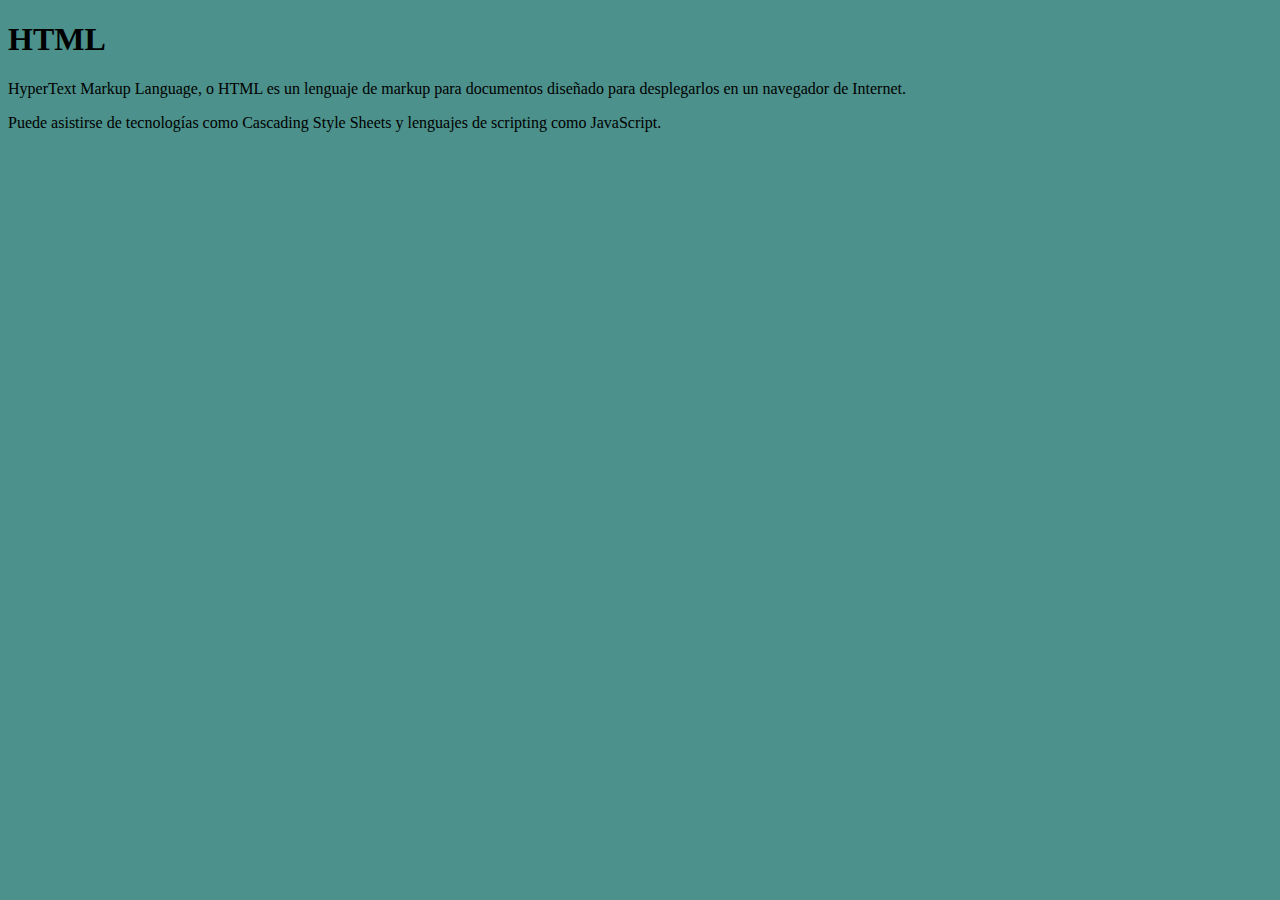
<file: index.html>
<!DOCTYPE html>
<html>
    <head>
        <meta charset="utf-8">
        <link rel="icon" href="images/favicon.ico" type="image/x-icon">
        <link href="css/test3.css" rel="stylesheet">
        <title>Introducción a HTML</title>
    </head>
    <body>
        <h1>HTML</h1>
        <p>HyperText Markup Language, o HTML es un lenguaje de markup para documentos diseñado para desplegarlos en un navegador de Internet.</p>
        <p>Puede asistirse de tecnologías como Cascading Style Sheets y lenguajes de scripting como JavaScript.</p>
    </body>
</html>
</file>
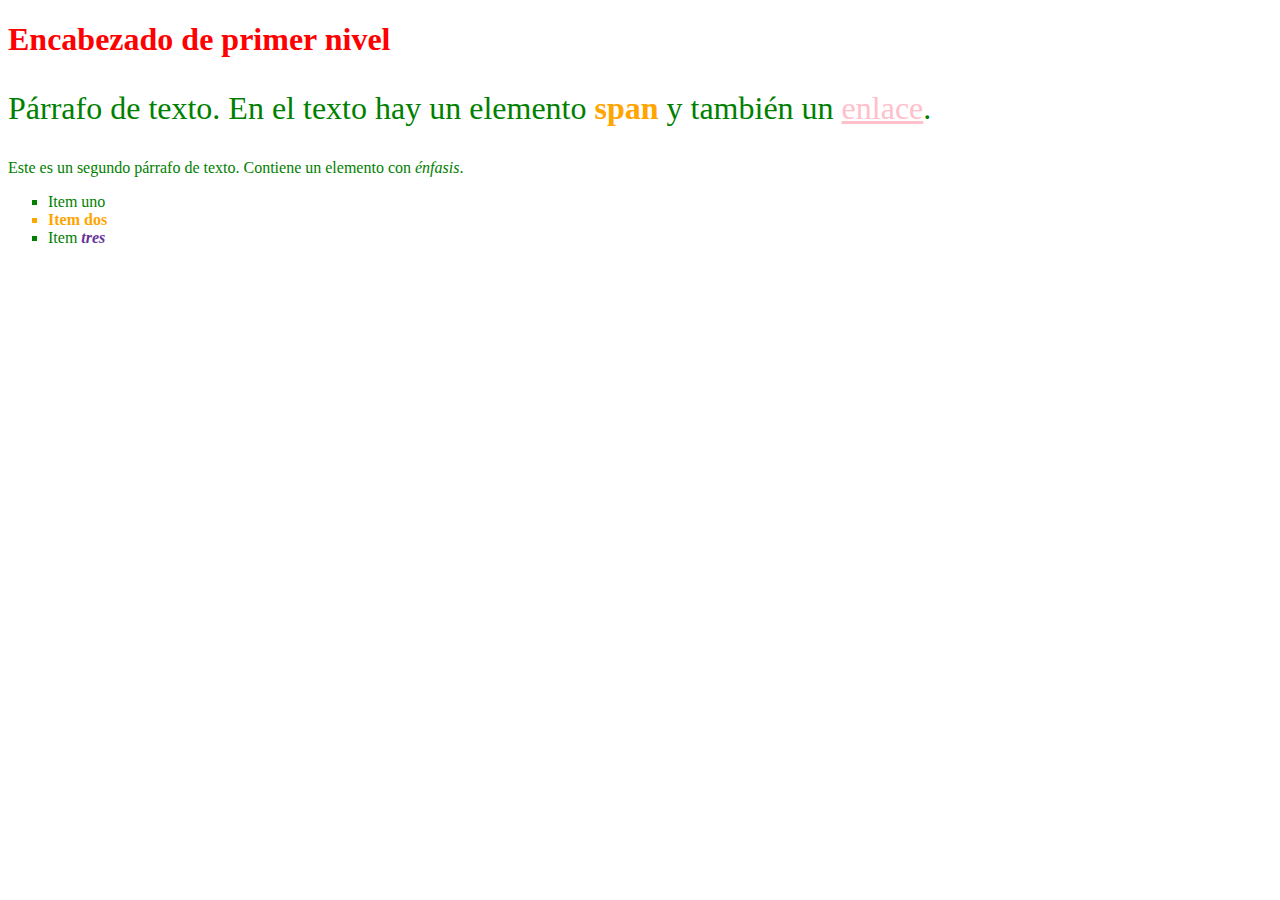
<file: labs/css/solution/index.html>
<!doctype html>
<html lang="es">
    <head>
        <meta charset="utf-8"/>
        <!-- LAB: Añade una referencia a la hoja de estilo styles.css -->
        <link rel="stylesheet" href="styles.css">
        <title>Tutorial de CSS</title>
    </head>
    <body>
        <h1>Encabezado de primer nivel</h1>
        <!-- LAB: Asigna la clase special al span del párrafo de abajo -->
        <p>Párrafo de texto. En el texto hay un elemento <span class="special">span</span> y también un <a href="https://example.com">enlace</a>.</p>

        <p>Este es un segundo párrafo de texto. Contiene un elemento con <em>énfasis</em>.</p>

        <ul>
            <li>Item <span>uno</span></li>
            <!-- LAB: Asigna la clase "special" al segundo elemento de la lista -->
            <li class="special">Item dos</li>
            <li>Item <em>tres</em></li>

        </ul>
    </body>
</html>
</file>
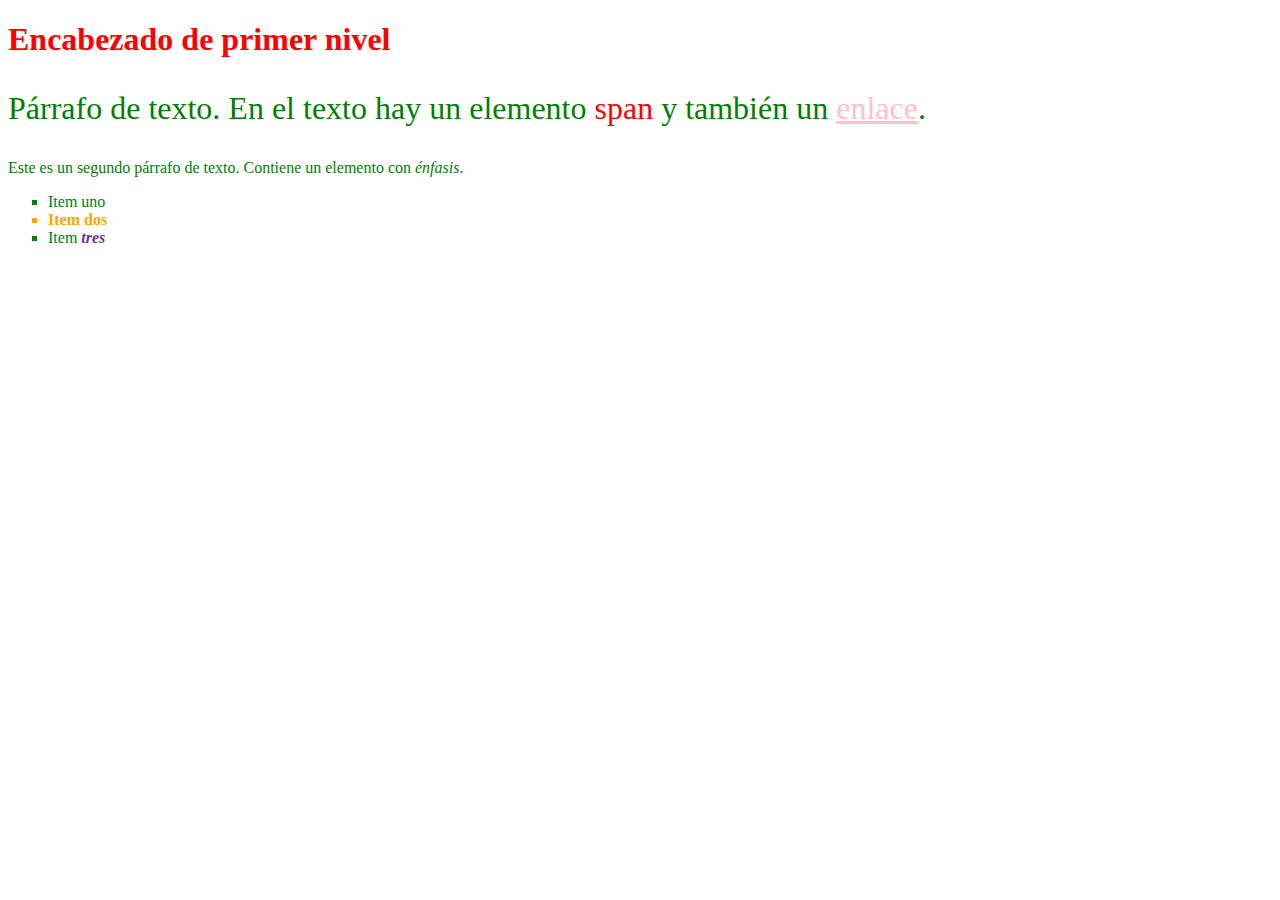
<file: labs/css/student/index.html>
<!doctype html>
<html lang="es">
    <head>
        <meta charset="utf-8"/>
        <!-- LAB: Añade una referencia a la hoja de estilo styles.css -->
        <link rel="stylesheet" href="styles.css">
        
        <title>Tutorial de CSS</title>
    </head>
    <body>
        <h1>Encabezado de primer nivel</h1>
        <!-- LAB: Asigna la clase special al span del párrafo de abajo -->
        <p>Párrafo de texto. En el texto hay un elemento <span class=>span</span> y también un <a href="https://example.com">enlace</a>.</p>

        <p>Este es un segundo párrafo de texto. Contiene un elemento con <em>énfasis</em>.</p>

        <ul>
            <li>Item <span>uno</span></li>
            <!-- LAB: Asigna la clase "special" al segundo elemento de la lista -->
            <li class='special'>Item dos</li>
            <li>Item <em>tres</em></li>

        </ul>
    </body>
</html>
</file>
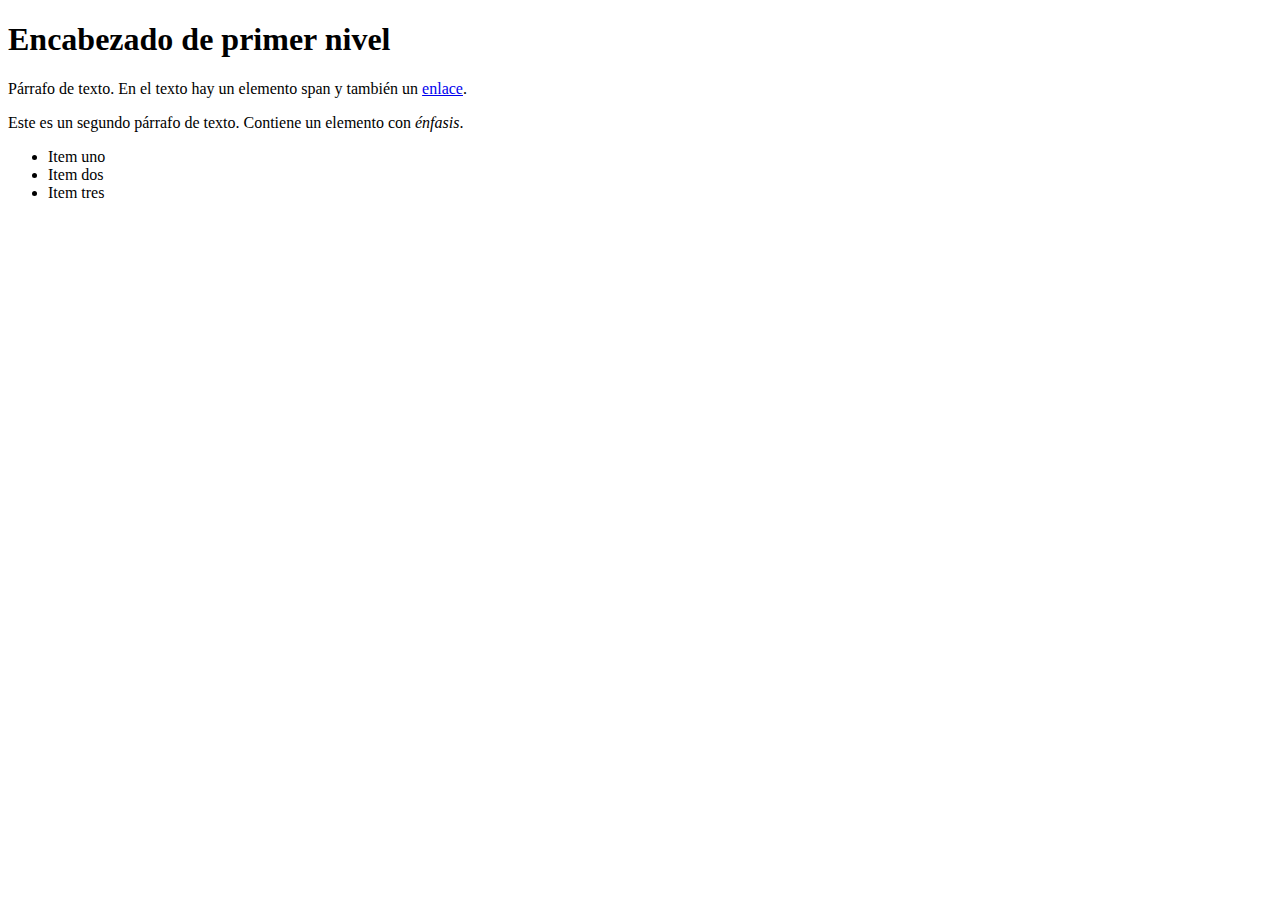
<file: labs/html/solution/index.html>
<!-- LAB: Añade la declaración doctype -->
<!doctype html>
<!-- LAB: Añade el elemento html -->
<html lang="es">
    <!-- LAB: Añade el elemento head -->
    <head>
        <!-- LAB: Añade el elemento meta con charset="utf-8" -->
        <meta charset="utf-8"/>
        <!-- LAB: Añade el elemento title con valor Tutorial de HTML -->
        <title>Tutorial de HTML</title>
    <!-- LAB: Coloca el tag de cierre de head -->
    </head>
    <!-- LAB: Añade el elemento body -->
    <body>
        <!-- LAB: -->
        <h1>Encabezado de primer nivel</h1>
        <!-- LAB: Añade párrafo de texto en un elemento <p> -->
        <p>Párrafo de texto. En el texto hay un elemento span y también un <a href="https://example.com">enlace</a>.</p>
        <!-- LAB: Añade el segundo párrafo -->
        <p>Este es un segundo párrafo de texto. Contiene un elemento con <em>énfasis</em>.</p>
        <!-- LAB: Añade un elemento lista y coloca los renglones de items -->
        <ul>
            <li>Item uno</li>
            <li>Item dos</li>
            <li>Item tres</li>

        </ul>
    <!-- LAB: Añade el tag de cierre de body -->
    </body>
<!-- LAB: Añade el tag de cierre de html-->
</html>
</file>
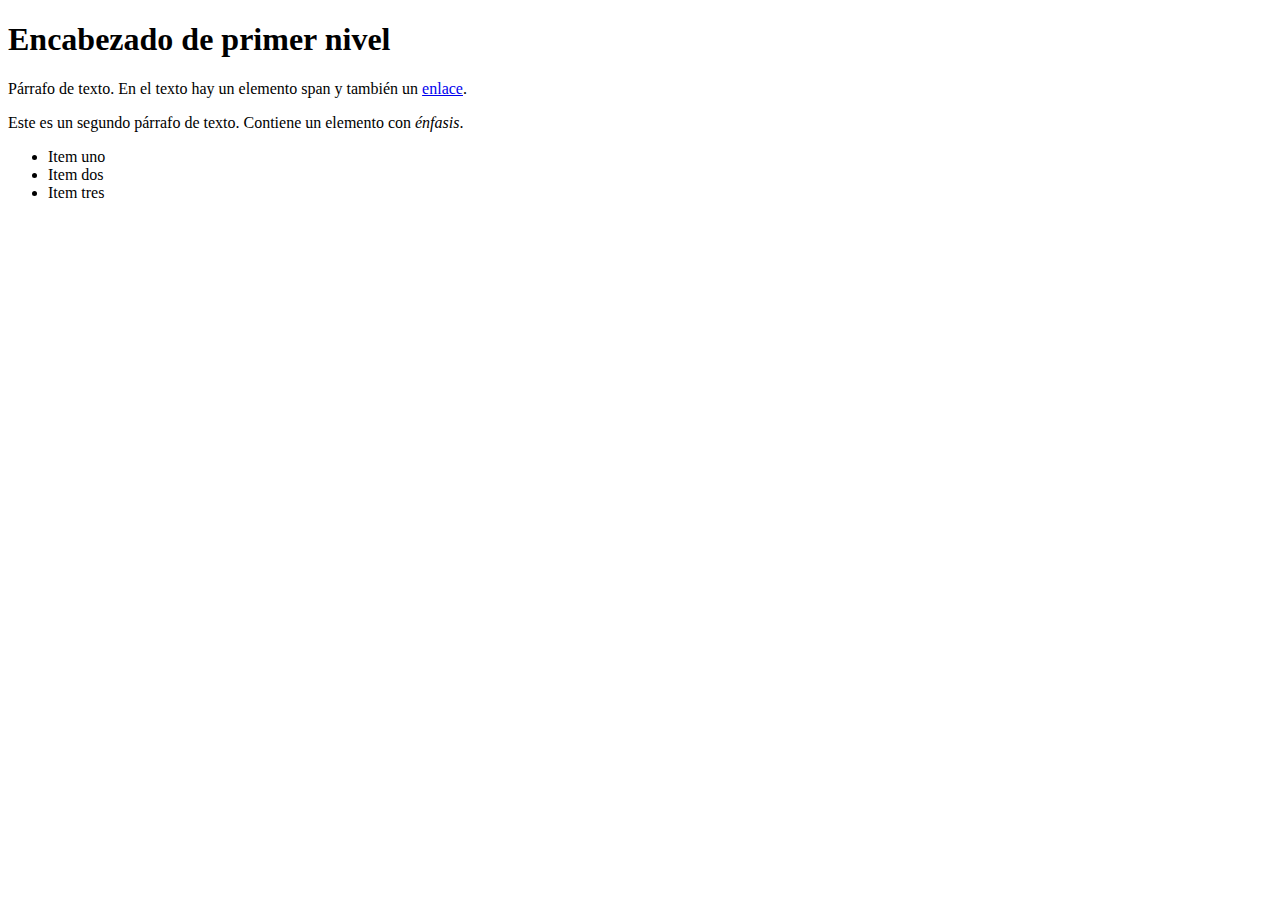
<file: labs/html/student/index.html>
<!-- LAB: Añade la declaración doctype -->
<!doctype html>
<!-- LAB: Añade el elemento html -->
<html lang="es">
    <!-- LAB: Añade el elemento head -->
    <head>
        <!-- LAB: Añade el elemento meta con charset="utf-8" -->
        <meta charset="utf-8"/>
        <!-- LAB: Añade el elemento title con valor Tutorial de HTML -->
        <title>Tutorial de HTML</title>
    <!-- LAB: Coloca el tag de cierre de head -->
    </head>
    <!-- LAB: Añade el elemento body -->
    <body>
        <!-- LAB: -->
        <h1>Encabezado de primer nivel</h1>
        <!-- LAB: Añade párrafo de texto en un elemento <p> -->
        <p>Párrafo de texto. En el texto hay un elemento span y también un <a href="https://example.com">enlace</a>.</p>
        <!-- LAB: Añade el segundo párrafo -->
        <p>Este es un segundo párrafo de texto. Contiene un elemento con <em>énfasis</em>.</p>
        <!-- LAB: Añade un elemento lista y coloca los renglones de items -->
        <ul>
            <li>Item uno</li>
            <li>Item dos</li>
            <li>Item tres</li>

        </ul>
    <!-- LAB: Añade el tag de cierre de body -->
    </body>
<!-- LAB: Añade el tag de cierre de html-->
</html>
</file>
<file: css/test3.css>
html {
  background-color: rgb(76, 145, 139);
}
/*# sourceMappingURL=test3.css.map */
</file>
<file: labs/css/solution/styles.css>
/* LAB: Agrega una regla para que el color de los encabezados h1 sea rojo. */
h1 {
    color: red;
}
/* LAB: Agrega una regla para que el color de los párrafos sea verde. */
/* LAB: Actualiza la regla para que también el color de los elementos de las listas sea verde. */
p, li {
    color: green;
}
/* LAB: Elimina los estilos de los elementos de las listas. */
/* LAB: Modifica el estilo de las viñetas de los elementos de las listas para que sean cuadrados. */
li {
    list-style-type: square;
}
/* LAB: 
    Crea un selector que comience con el caracter "full stop." 
    Añade una regla para que el color sea orange.
    Añade una regla para que el peso de la fuente sea bold.
*/
.special {
    color: orange;
    font-weight: bold;
}

/* LAB: Añade una regla de tipo descendant combinator para elementos em contenidos en li. */
li em {
    color: rebeccapurple;
    font-weight: bold;
}
/* LAB: Añade un selector de tipo adjacent sibling combinator para h1 con p. */
h1 + p {
    font-size: 200%;
}

/* LAB: Añade un estilo para que un span dentro de un párrafo sea de color rojo. */
p span {
    color: red; 
}

/* LAB: Añade un estilo para que los enlaces no visitados sean color rosa. */
a:link {
    color: pink;
}
/* LAB: Añade un estilo para que los enlaces visitados sean color verde. */
a:visited {
    color: green;
}
</file>
<file: labs/css/student/styles.css>
/* LAB: Agrega una regla para que el color de los encabezados h1 sea rojo. */
h1 {
    color: red;
}
/* LAB: Agrega una regla para que el color de los párrafos sea verde. */
/* LAB: Actualiza la regla para que también el color de los elementos de las listas sea verde. */
p, li {
    color: green;
}
/* LAB: Elimina los estilos de los elementos de las listas. */
/* LAB: Modifica el estilo de las viñetas de los elementos de las listas para que sean cuadrados. */
li {
    list-style-type: square;
}
/* LAB: 
    Crea un selector que comience con el caracter "full stop." 
    Añade una regla para que el color sea orange.
    Añade una regla para que el peso de la fuente sea bold.
*/
.special {
    color: orange;
    font-weight: bold;
}

/* LAB: Añade una regla de tipo descendant combinator para elementos em contenidos en li. */
li em {
    color: rebeccapurple;
    font-weight: bold;
}
/* LAB: Añade un selector de tipo adjacent sibling combinator para h1 con p. */
h1 + p {
    font-size: 200%;
}

/* LAB: Añade un estilo para que un span dentro de un párrafo sea de color rojo. */
p span {
    color: red; 
}

/* LAB: Añade un estilo para que los enlaces no visitados sean color rosa. */
a:link {
    color: pink;
}
/* LAB: Añade un estilo para que los enlaces visitados sean color verde. */
a:visited {
    color: green;
}
</file>
